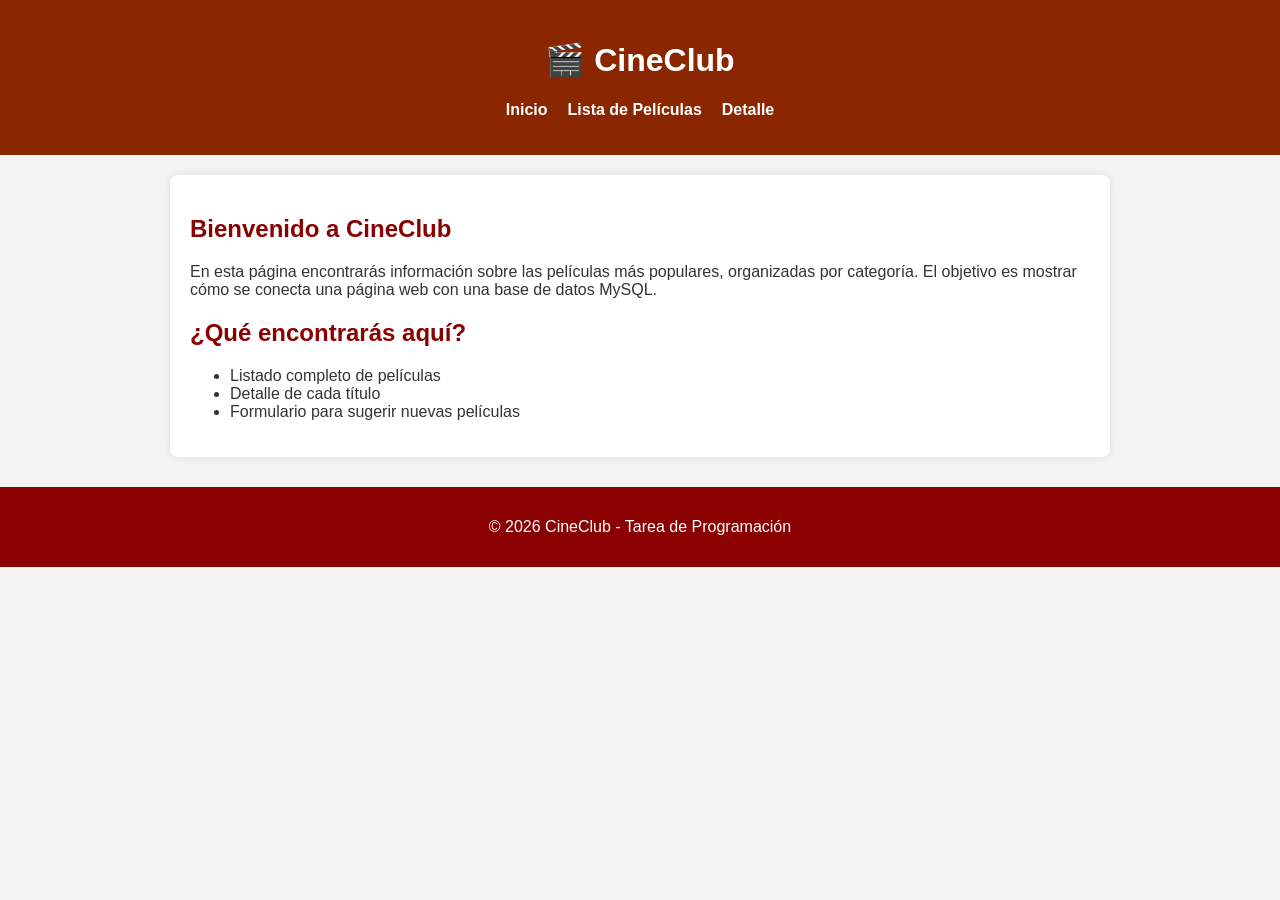
<file: index.html>
<!DOCTYPE html>
<html lang="es">
<head>
  <meta charset="UTF-8">
  <title>CineClub - Inicio</title>
  <link rel="stylesheet" href="estilos.css">
</head>
<body>

  <header>
    <h1>🎬 CineClub</h1>
    <nav>
      <ul>
        <li><a href="index.html">Inicio</a></li>
        <li><a href="lista.html">Lista de Películas</a></li>
        <li><a href="detalle.html">Detalle</a></li>
      </ul>
    </nav>
  </header>

  <main>
    <section>
      <h2>Bienvenido a CineClub</h2>
      <article>
        <p>
          En esta página encontrarás información sobre las películas más populares,
          organizadas por categoría. El objetivo es mostrar cómo se conecta una
          página web con una base de datos MySQL.
        </p>
      </article>
    </section>

    <section>
      <h2>¿Qué encontrarás aquí?</h2>
      <article>
        <ul>
          <li>Listado completo de películas</li>
          <li>Detalle de cada título</li>
          <li>Formulario para sugerir nuevas películas</li>
        </ul>
      </article>
    </section>
  </main>

  <footer>
    <p>&copy; 2026 CineClub - Tarea de Programación</p>
  </footer>

<script src="script.js"></script>

</body>
</html>
</file>
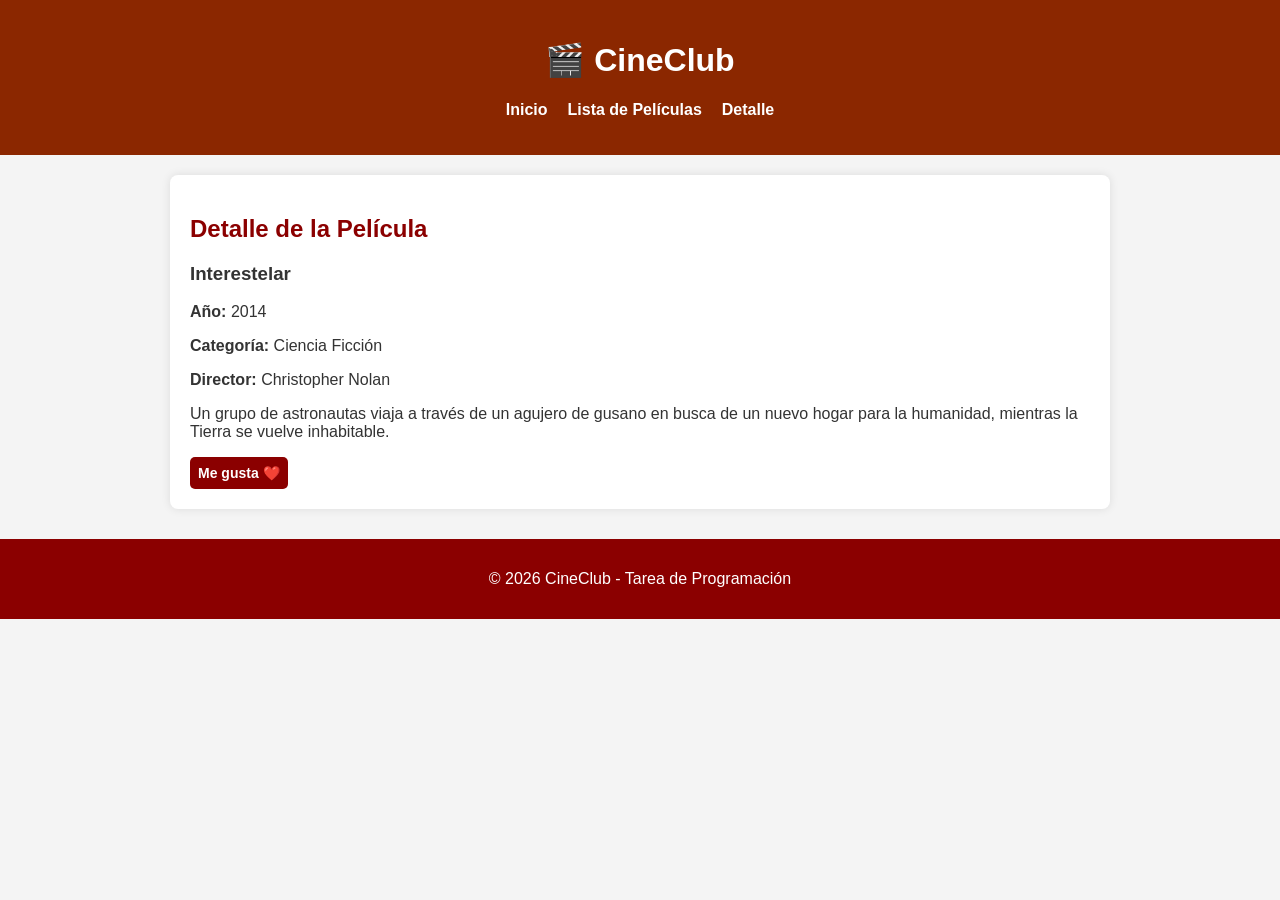
<file: detalle.html>
<!DOCTYPE html>
<html lang="es">
<head>
  <meta charset="UTF-8">
  <title>CineClub - Detalle</title>
  <link rel="stylesheet" href="estilos.css">
</head>
<body>

  <header>
    <h1>🎬 CineClub</h1>
    <nav>
      <ul>
        <li><a href="index.html">Inicio</a></li>
        <li><a href="lista.html">Lista de Películas</a></li>
        <li><a href="detalle.html">Detalle</a></li>
      </ul>
    </nav>
  </header>

  <main>
    <section>
      <h2>Detalle de la Película</h2>
      <article>
        <h3>Interestelar</h3>
        <p><strong>Año:</strong> 2014</p>
        <p><strong>Categoría:</strong> Ciencia Ficción</p>
        <p><strong>Director:</strong> Christopher Nolan</p>
        <p>
          Un grupo de astronautas viaja a través de un agujero de gusano en busca
          de un nuevo hogar para la humanidad, mientras la Tierra se vuelve inhabitable.
        </p>
        <button id="btn-like" onclick="darMeGusta()">Me gusta ❤️</button>
      </article>
    </section>
  </main>

  <footer>
    <p>&copy; 2026 CineClub - Tarea de Programación</p>
  </footer>

</body>
</html>
</file>
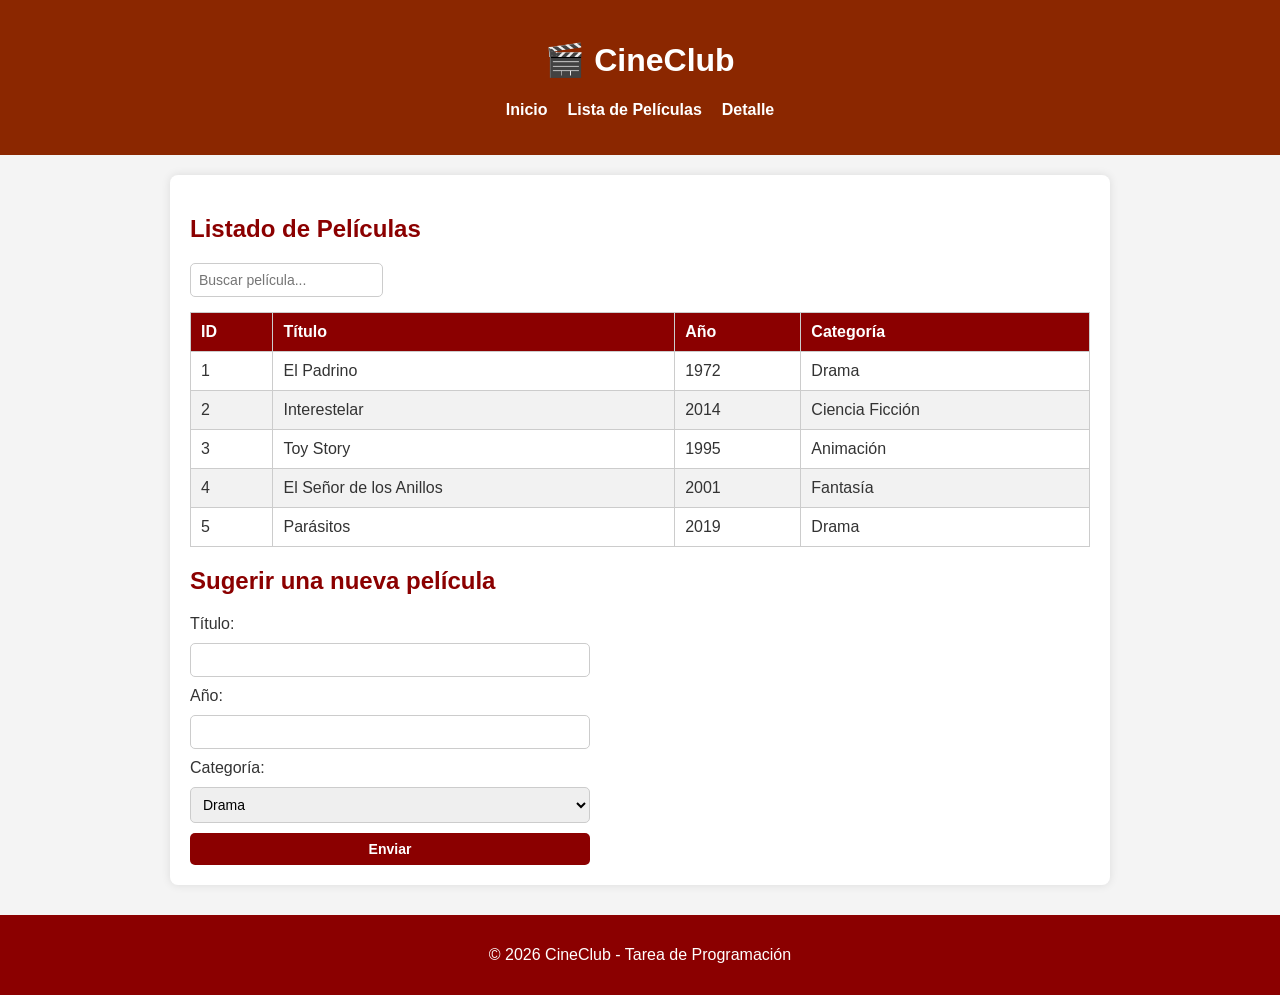
<file: lista.html>
<!DOCTYPE html>
<html lang="es">
<head>
  <meta charset="UTF-8">
  <title>CineClub - Lista</title>
  <link rel="stylesheet" href="estilos.css">
</head>
<body>

  <header>
    <h1>🎬 CineClub</h1>
    <nav>
      <ul>
        <li><a href="index.html">Inicio</a></li>
        <li><a href="lista.html">Lista de Películas</a></li>
        <li><a href="detalle.html">Detalle</a></li>
      </ul>
    </nav>
  </header>

  <main>
    <section>
      <h2>Listado de Películas</h2>

      <input type="text" id="buscador" placeholder="Buscar película...">

      <table>
        <thead>
          <tr>
            <th>ID</th>
            <th>Título</th>
            <th>Año</th>
            <th>Categoría</th>
          </tr>
        </thead>
        <tbody>
          <tr><td>1</td><td>El Padrino</td><td>1972</td><td>Drama</td></tr>
          <tr><td>2</td><td>Interestelar</td><td>2014</td><td>Ciencia Ficción</td></tr>
          <tr><td>3</td><td>Toy Story</td><td>1995</td><td>Animación</td></tr>
          <tr><td>4</td><td>El Señor de los Anillos</td><td>2001</td><td>Fantasía</td></tr>
          <tr><td>5</td><td>Parásitos</td><td>2019</td><td>Drama</td></tr>
        </tbody>
      </table>
    </section>

    <section>
      <h2>Sugerir una nueva película</h2>
      
      <form onsubmit="validarFormulario(event)">
        <label for="titulo">Título:</label>
        <input type="text" id="titulo" name="titulo">

        <label for="anio">Año:</label>
        <input type="number" id="anio" name="anio">

        <label for="categoria">Categoría:</label>
        <select id="categoria" name="categoria">
          <option>Drama</option>
          <option>Ciencia Ficción</option>
          <option>Animación</option>
          <option>Fantasía</option>
          <option>Acción</option>
        </select>

        <button type="submit">Enviar</button>
      </form>
    </section>
  </main>

  <footer>
    <p>&copy; 2026 CineClub - Tarea de Programación</p>
  </footer>

  <script src="script.js"></script>
</body>
</html>
</file>
<file: estilos.css>
body {
  font-family: Arial, sans-serif;
  background-color: #f4f4f4;
  color: #333;
  margin: 0;
  padding: 0;
}

header {
  background-color: #8b2700;
  color: white;
  padding: 20px;
  text-align: center;
}

nav ul {
  display: flex;
  justify-content: center;
  gap: 20px;
  list-style: none;
  padding: 0;
  margin-top: 10px;
}

nav a {
  color: white;
  text-decoration: none;
  font-weight: bold;
}

nav a:hover {
  color: #ffcc00;
}

main {
  max-width: 900px;
  margin: 20px auto;
  background: white;
  padding: 20px;
  border-radius: 8px;
  box-shadow: 0 0 10px rgba(0,0,0,0.1);
}

h1, h2 {
  color: #8b0000;
}

header h1 {
  color: white;
}

table {
  width: 100%;
  border-collapse: collapse;
  margin-top: 15px;
}

th, td {
  border: 1px solid #ccc;
  padding: 10px;
  text-align: left;
}

th {
  background-color: #8b0000;
  color: white;
}

tr:nth-child(even) {
  background-color: #f2f2f2;
}

form {
  display: flex;
  flex-direction: column;
  gap: 10px;
  max-width: 400px;
  margin-top: 15px;
}

input, select, button {
  padding: 8px;
  border: 1px solid #ccc;
  border-radius: 5px;
  font-size: 14px;
}

button {
  background-color: #8b0000;
  color: white;
  cursor: pointer;
  border: none;
  font-weight: bold;
}

button:hover {
  background-color: #b30000;
}

footer {
  background-color: #8b0000;
  color: white;
  text-align: center;
  padding: 15px;
  margin-top: 30px;
}
</file>
